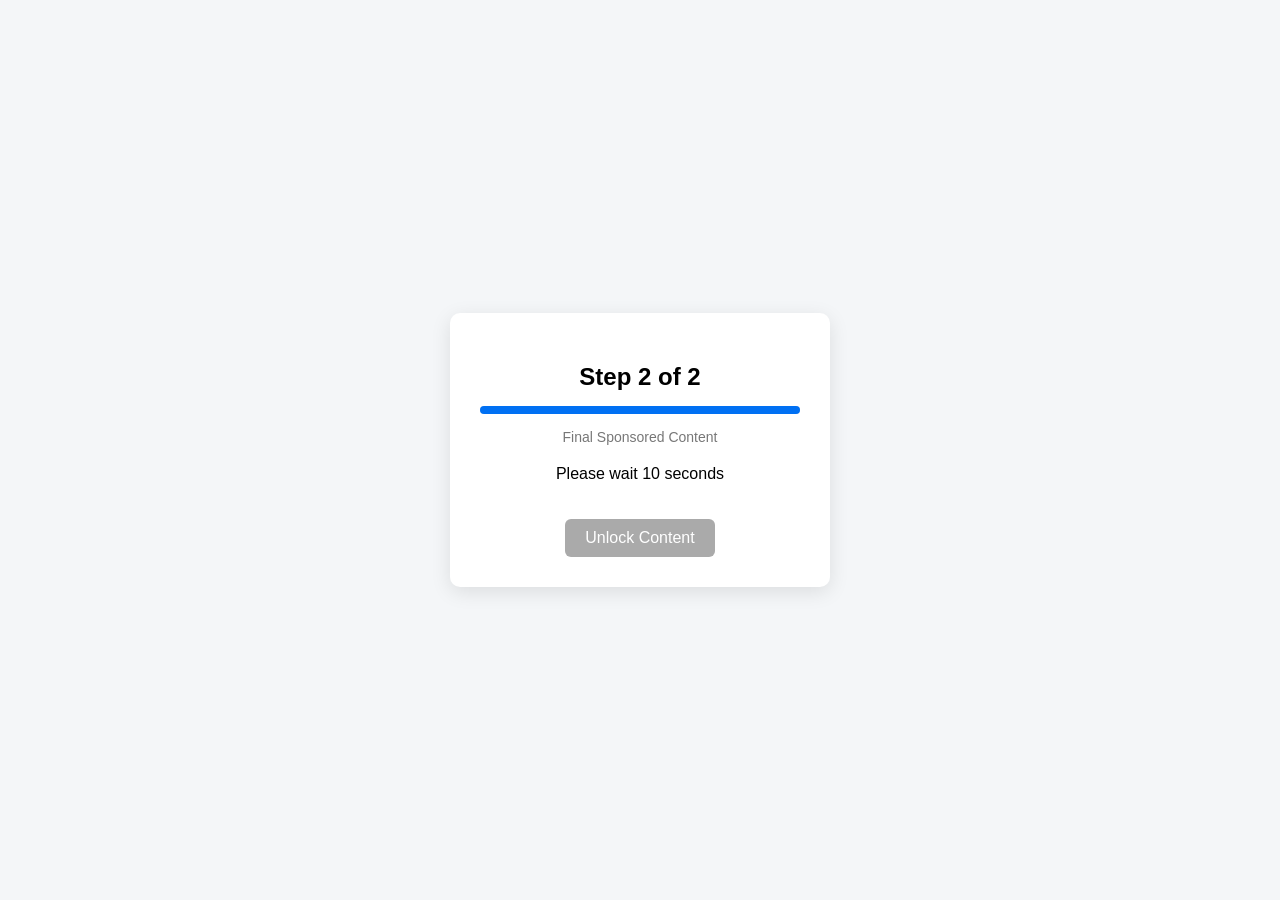
<file: step2.html>
<!DOCTYPE html>
<html>
<head>
<meta charset="UTF-8">
<title>Final Step</title>
<link rel="stylesheet" href="style.css">
</head>

<body>

<div class="container">

<h2>Step 2 of 2</h2>

<div class="progress">
<div class="bar" style="width:100%"></div>
</div>

<p class="sponsored">Final Sponsored Content</p>

<p>Please wait <span id="timer">10</span> seconds</p>

<button id="finishBtn" disabled>Unlock Content</button>

</div>

<script>

if(!localStorage.getItem("adgate_step1")){
window.location="index.html";
}

let timeLeft = 6;

let countdown = setInterval(function(){

timeLeft--;

document.getElementById("timer").innerText = timeLeft;

if(timeLeft <= 0){

clearInterval(countdown);

document.getElementById("finishBtn").disabled = false;

}

},1000);

document.getElementById("finishBtn").onclick = function(){

// open monetag ad
window.open("https://omg10.com/4/10705379","_blank");

// redirect back to bot
setTimeout(function(){
window.location = "https://t.me/YOUR_BOT_USERNAME?start=unlock";
},1000);

};

</script>

</body>
</html>
</file>
<file: style.css>
body{
font-family:Arial, sans-serif;
background:#f4f6f8;
margin:0;
display:flex;
justify-content:center;
align-items:center;
height:100vh;
}

.container{
background:white;
padding:30px;
border-radius:10px;
width:320px;
text-align:center;
box-shadow:0 5px 20px rgba(0,0,0,0.1);
}

h2{
margin-bottom:10px;
}

.sponsored{
font-size:14px;
color:#777;
margin-bottom:20px;
}

.ad-box img{
width:100%;
border-radius:6px;
}

button{
margin-top:20px;
padding:10px 20px;
border:none;
background:#0070f3;
color:white;
border-radius:6px;
font-size:16px;
cursor:pointer;
}

button:disabled{
background:#aaa;
cursor:not-allowed;
}

.progress{
height:8px;
background:#e5e5e5;
border-radius:20px;
margin:15px 0;
}

.bar{
height:8px;
background:#0070f3;
border-radius:20px;
}
</file>
